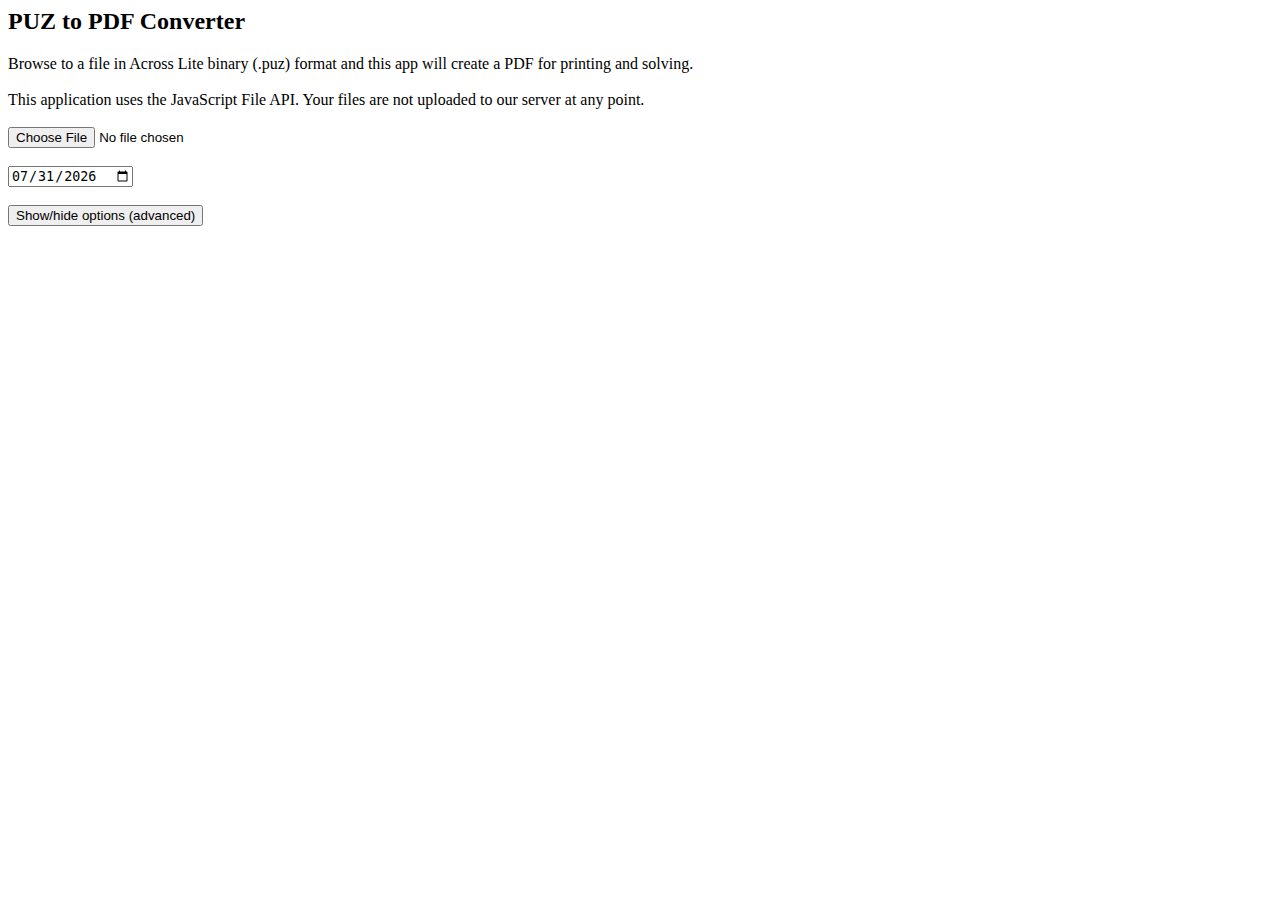
<file: apps/puz_to_pdf_bwp.html>
<!-- saved from url=(0049)https://www.alexboisvert.com/apps/puz_to_pdf_bwp/ -->
<html><head><meta http-equiv="Content-Type" content="text/html; charset=UTF-8">
<title>BWP: Create PDF</title>

<meta name="viewport" content="width=device-width, initial-scale=1">
<style>
.submit {    max-width: 170px;   width: 170px;   text-align: center;   padding: 0; }
.head {font-size: 14pt; color: #0080c8; font-weight: bold; font-family: verdana}
.entries {font-size: 12pt; color: #0080c8; font-weight: normal; font-family: verdana}
</style>
<script type="text/javascript">
function set_bg(id, flag)
{
  var bg_color = "#F6C9CC";
  if (flag) bg_color = "#FFEFD5";
  document.getElementById(id).bgColor=bg_color;
}

function show_hide(elt) {
  if(document.getElementById(elt).style.display=='none') {
    document.getElementById(elt).style.display='';
  } else {
    document.getElementById(elt).style.display='none'
  }
}

function formatDate(date) {
    var d = new Date(date),
        month = '' + (d.getMonth() + 1),
        day = '' + d.getDate(),
        year = d.getFullYear();

    if (month.length < 2) 
        month = '0' + month;
    if (day.length < 2) 
        day = '0' + day;

    return [year, month, day].join('-');
}

// Helper function to get the next Friday (or whatever)
function getNextDayOfWeek(date, dayOfWeek) {
    // Code to check that date and dayOfWeek are valid left as an exercise ;)
    var resultDate = new Date(date.getTime());
    resultDate.setDate(date.getDate() + (7 + dayOfWeek - date.getDay()) % 7);
    return resultDate;
}

</script>
</head>
<body data-new-gr-c-s-check-loaded="14.994.0" data-gr-ext-installed="">

<!-- Insert the page content here -->
<div id="main"><h2>PUZ to PDF Converter</h2>
Browse to a file in Across Lite binary (.puz) format and this app
will create a PDF for printing and solving.  
<br><br>
This application uses the JavaScript File API.  Your files are not uploaded to our server at any point.
<br><br>

<input type="file" id="files" name="files" accept=".puz">
<output id="list"></output>
<br><br>
<input type="date" id="puzzle_date" name="puzzle_date">
<script type="text/javascript">
    var elt = document.getElementById('puzzle_date');
    var today = new Date();
    var next_friday = getNextDayOfWeek(today, 5);
    elt.value = formatDate(next_friday);
</script>

<br><br>
<button title="Show/hide options (advanced)" type="button" onclick="show_hide(&#39;options_div&#39;)">Show/hide options (advanced)</button>
<div id="options_div" style="display:none">
  <textarea id="options_textarea" rows="20" cols="30">{
   "margin":40,
   "title_pt":12,
   "author_pt":12,
   "copyright_pt":12,
   "num_columns":null,
   "num_full_columns":null,
   "column_padding":10,
   "gray":0.2,
   "vertical_separator":5,
   "max_clue_pt":14,
   "min_clue_pt":5,
   "grid_padding":5
}
  </textarea>
</div>
<br>
<script>
// Check for the various File API support.
if (window.File && window.FileReader && window.FileList && window.Blob) {
  // Success! All the File APIs are supported.
} else {
	document.getElementById('fileApiWarning').innerHTML ='The File APIs are not fully supported in this browser.  Try using Firefox or Chrome.';
}
</script>

<script>
function handleFileSelect(evt) {
    var files = evt.target.files; // FileList object

    // files is a FileList of File objects.
    var output = [];
    for (var i = 0, f; f = files[i]; i++) {

        // Only process small files.
        if (f.size >= 7500) {
            alert('This file is too big.');
            continue;
        }
        if (f) {
            var r = new FileReader();
            var filename = f.name;
            var filename_no_extension = filename.replace(/\.[^/.]+$/, "");
            var outname = filename_no_extension + '.pdf';

            // Read in options
            options_obj = JSON.parse(document.getElementById('options_textarea').value);
            options_obj['outfile'] = outname;
            options_obj['puzzle_date'] = document.getElementById('puzzle_date').value;
            //console.log(options_obj['puzzle_date']);

            r.onload = (function(theFile) {
                return function(e) { 
                    var contents = e.target.result;
                    var puzdata = PUZAPP.parsepuz(contents);
                    //puzdata_to_pdf_bwp(puzdata,{outfile: outname});
                    puzdata_to_pdf_bwp(puzdata,options_obj);
                };
            })(f);
            r.readAsBinaryString(f);
        } else { 
            alert("Failed to load file");
        }
    }
}
  document.getElementById('files').addEventListener('change', handleFileSelect, false);
</script>
<!--<script src="https://unpkg.com/jspdf@latest/dist/jspdf.min.js"></script>-->
<script src="./BWP_ Create PDF_files/jspdf.min.js"></script>
<script src="./BWP_ Create PDF_files/puz.js" type="text/javascript"></script>
<script src="./BWP_ Create PDF_files/puz_functions_bwp.js" type="text/javascript"></script>
</div>


</body></html>
</file>
